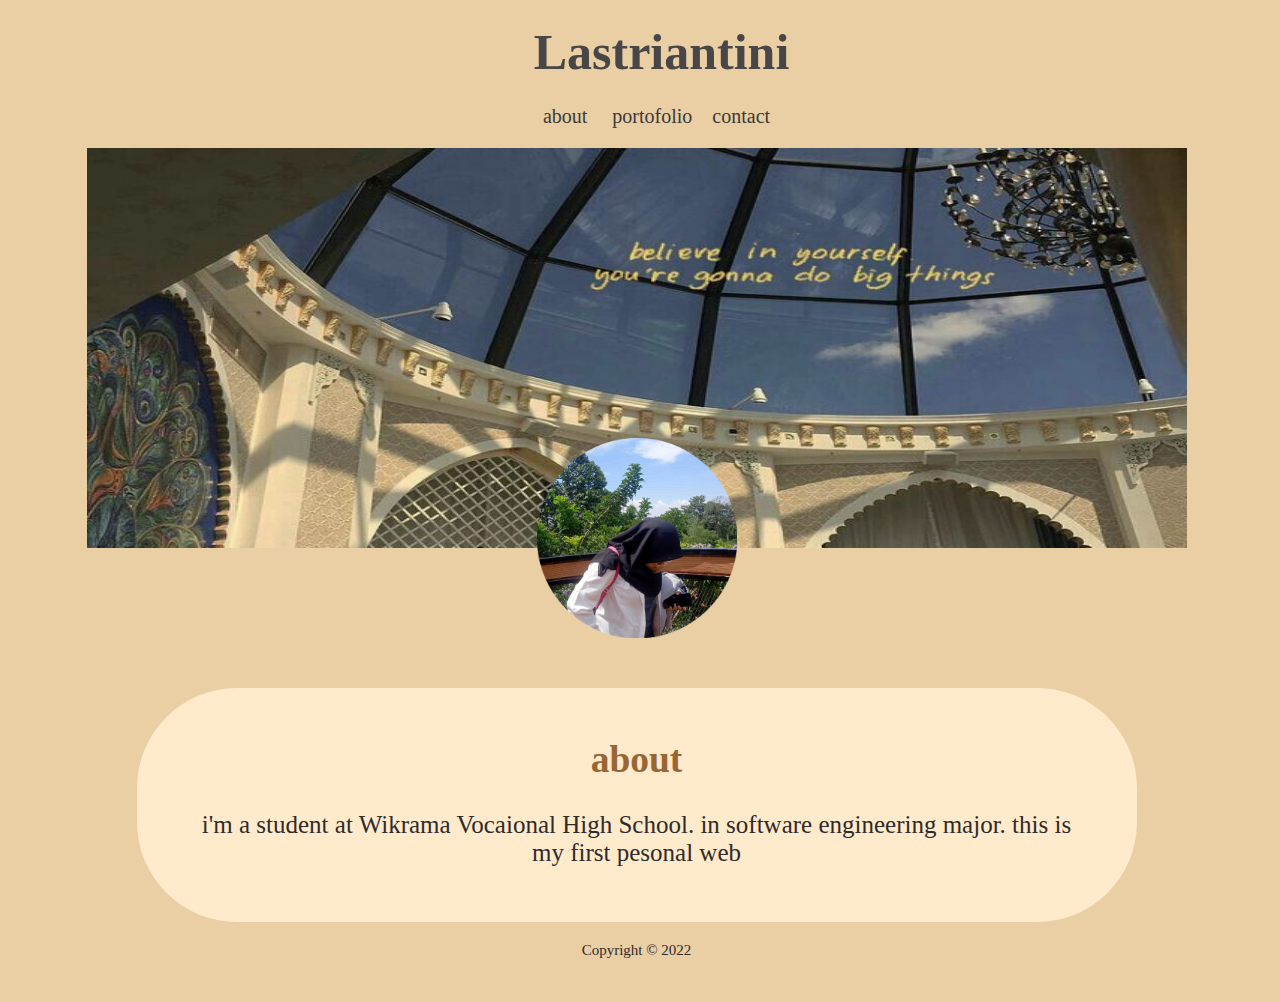
<file: index.html>
<html>
    <head>
        <meta charset="utf-8">
        <title>personal web</title>
        <link rel="stylesheet" href="style.css">
    </head>
    <body>
        <div class="container"><h1>Lastriantini</h1></div>
        <div class="navbar">
        <ul class="list-nav">
            <li><a href="#">about</a></li>
            <li><a href="portofolio.html">portofolio</a>
            <li><a href="contact.html">contact</a></li>
        </ul>
      
        <div class="content-img">
            <div class="content1">
               <img src="img2.jpg">
            </div>
            <div class="content2">
               <img src="img.png">
            </div>
        </div>

        <section class="section section-small">
            <h2 class="section-header">about</h2>
            <p>i'm a student at Wikrama Vocaional High School. in software engineering major. this is my first pesonal web</p>

        </section>


        <footer>
            <p class="footer-text">Copyright &copy; 2022</p>
        </footer> 

    </body>
</html>
</file>
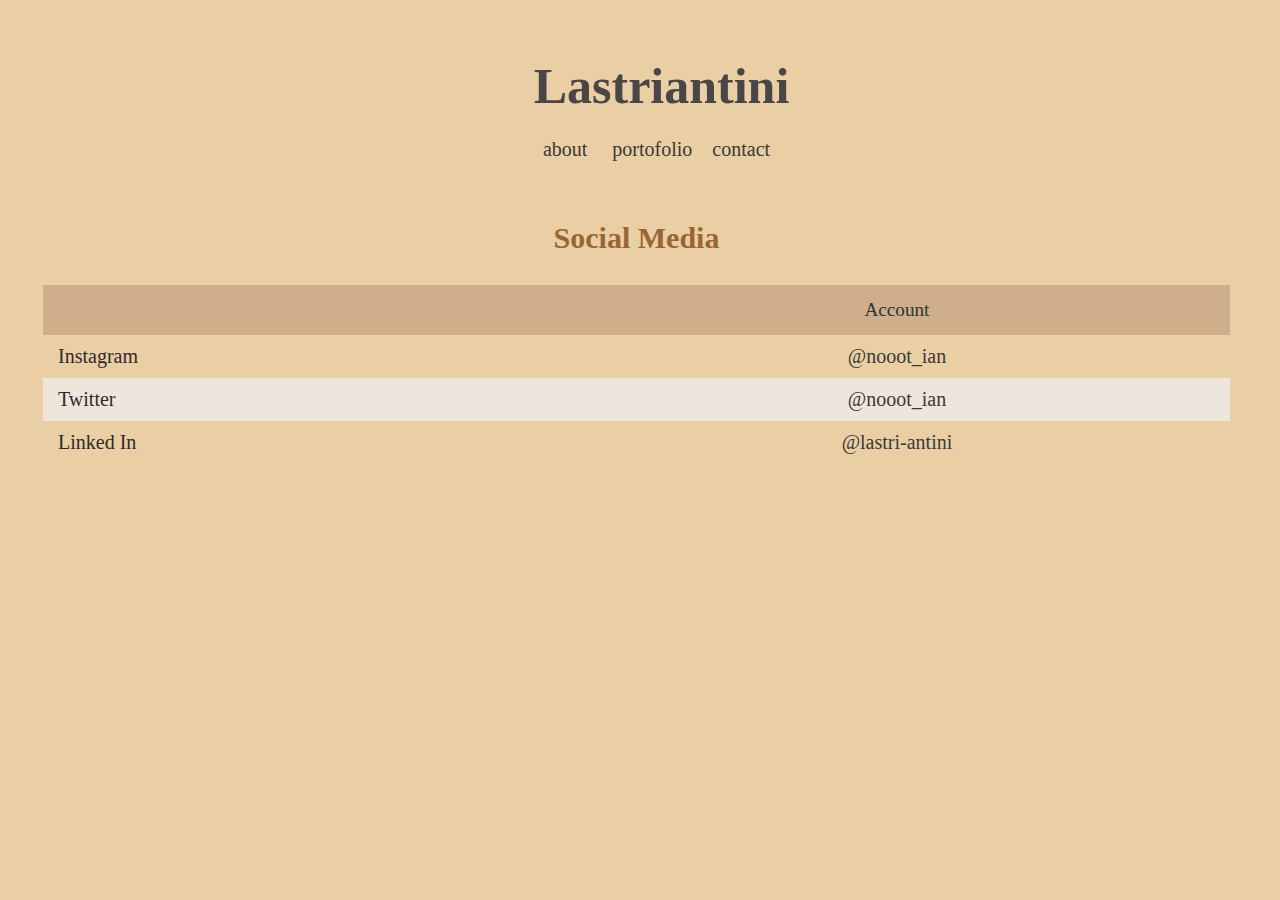
<file: contact.html>
<!DOCTYPE html>
<html>
  <head>
    <metaa charset="utf-8">
    <title>personal web</title>
    <link rel="stylesheet" href="style.css">
  </head>

  <body>
    <div class="container"><h1>Lastriantini</h1></div>
    <div class="navbar">
      <ul class="list-nav">
        <li><a href="index.html">about</a></li>
        <li><a href="portofolio.html">portofolio</a>
        <li><a href="contact.html">contact</a></li>
      </ul>

      <section class="section2">
        <h2 class="section-header">Social Media</h2>
        <div class="responsive-table">
          <table>
            <tr class="tr-header">
              <th>&nbsp;</th>
              <th>Account</th>
            </tr>
            <tr>
              <td class="text-left">Instagram</td>
              <td>
                <a href="https://www.instagram.com/nooot_ian/?hl=id">@nooot_ian</a>
              </td>
            </tr>
            <tr>
              <td class="text-left">Twitter</td>
              <td>
                <a href="https://twitter.com/nooot_ian">@nooot_ian</a>
              </td>
            </tr>
            <tr>
              <td class="text-left">Linked In</td>
              <td>
                <a href="https://www.linkedin.com/in/lastri-antini-98902924a/">@lastri-antini</a>
              </td>
            </tr>
          </table>
      </section>
    </div>
  </body>
</html>
</file>
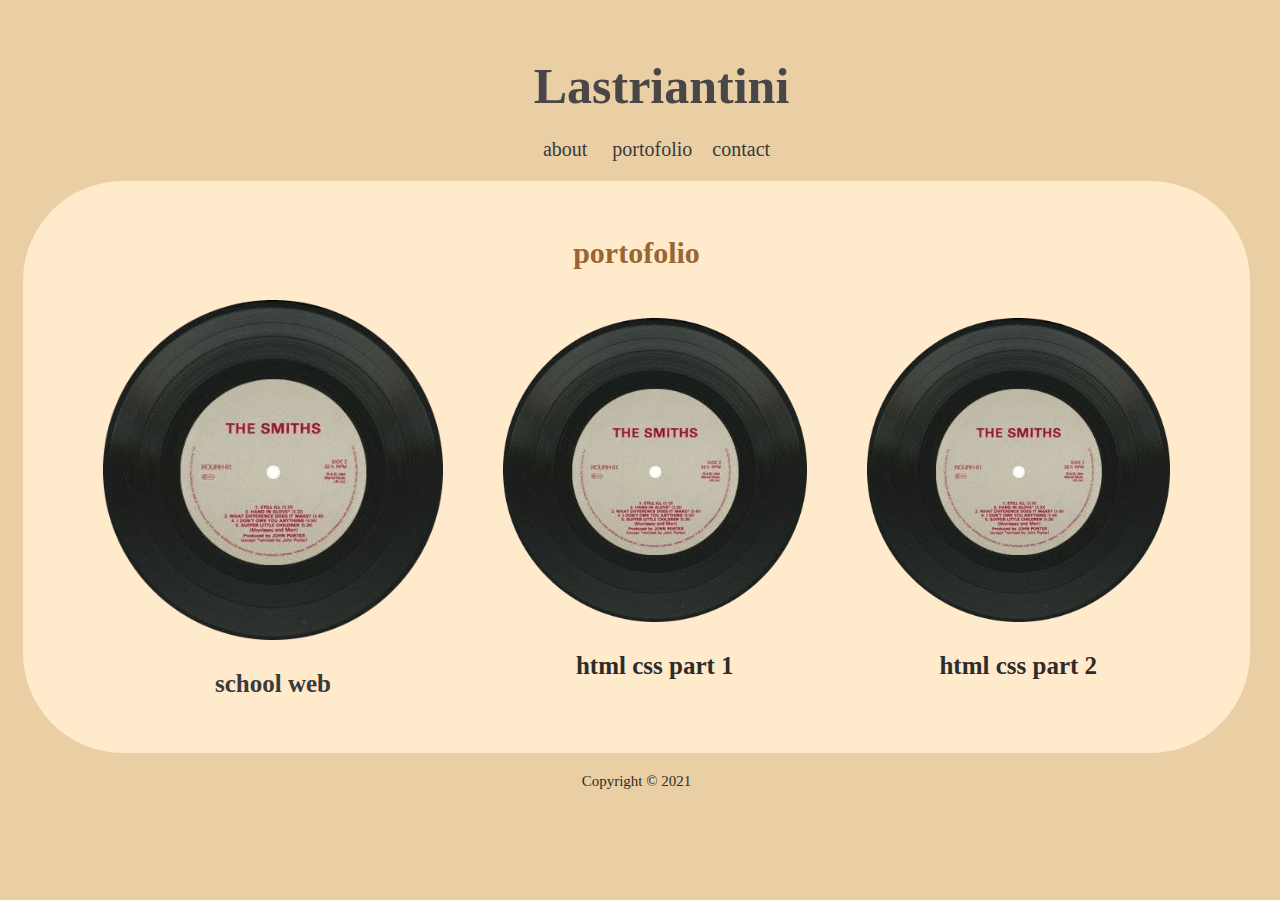
<file: portofolio.html>
<!DOCTYPE html>
<html>
    <head>
        <metaa charset="utf-8">
        <title>personal web</title>
        <link rel="stylesheet" href="style.css">
    </head>

    <body>
        <div class="container"><h1>Lastriantini</h1></div>
        <div class="navbar">
        <ul class="list-nav">
            <li><a href="index.html">about</a></li>
            <li><a href="portofolio.html">portofolio</a>
            <li><a href="contact.html">contact</a></li>
        </ul>
        <div class="content">
            <section class="section">
                <h2 class="section-header">portofolio</h2>
                <div class="gallery">

                  <a href="https://schoolweb112.netlify.app/">
                    <figure class="images">
                        <img src="vnyl.png" class="gallery-img" />
                        <figcaption>
                          <h3 class="name">school web
                          </h3>
                        </figcaption>
                      </figure>
                    </a>
                      <figure class="images">
                        <img src="vnyl.png" class="gallery-img" />
                        <figcaption>
                          <h3 class="name">html css part 1
                          </h3>
                        </figcaption>
                      </figure>

                      <figure class="images">
                        <img src="vnyl.png" class="gallery-img" />
                        <figcaption>
                          <h3 class="name">html css part 2
                          </h3>
                        </figcaption>
                      </figure>

                    </div>
                  </section>
                </div>
                <footer>
                  <p class="footer-text">Copyright &copy; 2021</p>
                </footer> 
              </div>
            </body>
            </html>   
                </div>

            </section>

        </div>
    </body>
</file>
<file: style.css>
body {
    background-color: #eacea4;
    color: #2e2b2b;
    font-family: garamond, serif;
    font-size: 17px;
    padding: 15px;
    margin-right: -35px;
}

.content2
{
    padding-bottom: 50px;
}

.container{
    font-size: 25px;
    color:#484646;
    text-align: center;
    margin-bottom: -10px;
}

.navbar {
    text-align: center;
    font-size: 20px;
    margin-right: 50px;
}

.list-nav li {
    display: inline-block;
    margin-left: 10px;
    margin-right: 10px;
}  

.content2 img 
{
    padding-top: 40px;
    display: block;
    margin-left: auto;
    margin-right: auto;
    width: 200px;
    height: 200px;
    margin-top: -150px;
    
 } 
 .section
 {
    font-family:Georgia, 'Times New Roman', Times, serif;
    font-display:center;
    padding-left: 50px;
    padding-right: 50px;
    background-color: hsl(35, 100%, 90%);
    padding-bottom: 30px;
    padding-top: 25px;
    border-radius: 100px;
 }

 .footer-text {
    font-size: 15px;
    margin-top: 20px;
    margin-bottom: 20px;
    text-align: center;
  }

.content img .hover {
   margin-top: 10px;
}

  img { 
    max-width: 100%;
  }
  
  .gallery {
    display: flex;
    justify-content: space-around;
  }
  
  .images {
    padding-left: 30px;
    padding-right: 30px;
    width: 340px;
  }

  .name {
    font-size: 25px;
  }
  
  figure { margin: 0; }
  figcaption { text-align: center; }
  
  figcaption span {
    display: block;
    color: #333333;
    font-size: 15px;
  }

  p { text-align: center; }

  
  .section2 {
    padding-top: 10px;
    padding-left: 20px;
    padding-right: 20px;
    padding-bottom: 20px;
  }
  
  .section-small {
    max-width: 900px;
    margin-left: auto;
    margin-right: auto;
    padding-top: 20px;
    text-align: center;
    font-size: 25px;
  }
  
  .section-header {
    color: #996633;
    text-align: center;
    margin-top: 30px;
    margin-bottom: 30px;
  }


  hr {
    width: 60%;
    border: 0.5px solid #ccc;
  }
  
  table {
    width: 100%;
    border-spacing: 0;
    padding-bottom: 20px;
  }
  
  th {
    color: #333333;
    font-weight: 400;
    font-size: 1.2rem;
    padding-left: 15px;
    padding-right: 15px;
  }
  
  td {
    text-align: center;
    padding: 10px 15px;
  }
  
  .text-left { text-align: left; }
  tr:nth-child(odd) { background-color: #eee5dc; }
  
  tr.tr-header {
    background-color: #cfae8b;
    height: 50px;
  }
  
  .footer-text {
    font-size: 15px;
    margin-top: 20px;
    margin-bottom: 20px;
    text-align: center;
  }

  .images {
    display: inline-block;
    margin: auto;
    border-radius: 100px;
  }

  .galery-img {
    border-radius: 100px;
  }

.content1 img {
  width: 1100px;
  height: 400px;
}

a {
  text-decoration: none;
  color: #3a3a3a;
}

/* For mobile phones: */
[class*="col-"] {
  width: 100%;
</file>
